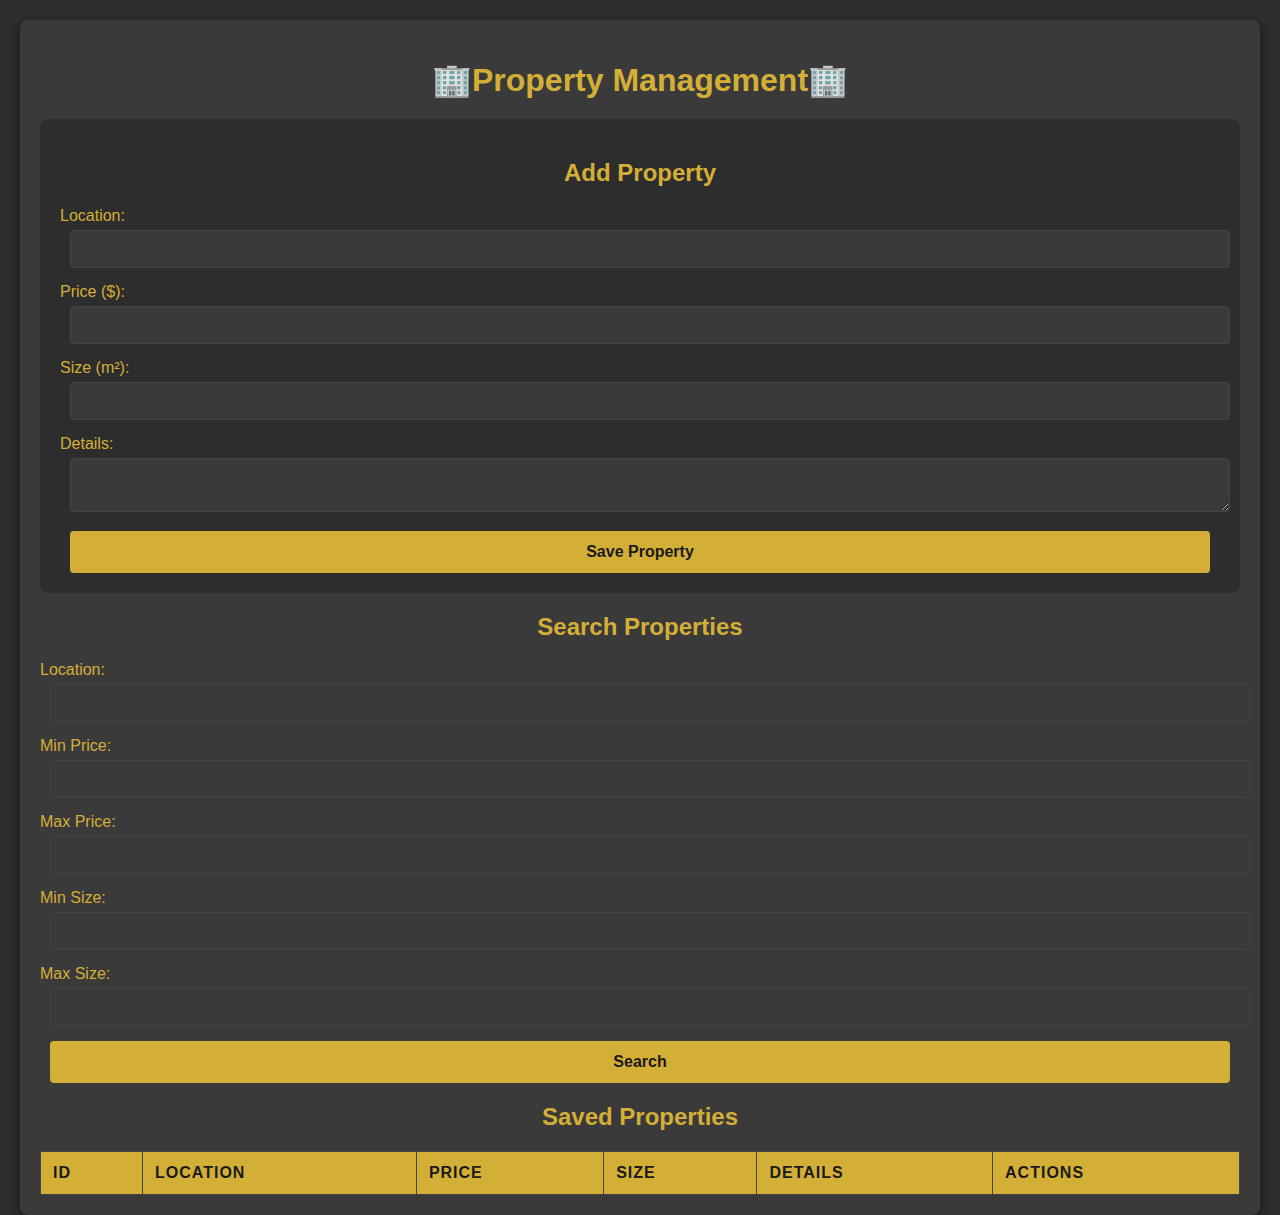
<file: target/classes/static/index.html>
<!DOCTYPE html>
<html lang="en">
<head>
    <meta charset="UTF-8">
    <meta name="viewport" content="width=device-width, initial-scale=1.0">
    <title>Property Management</title>
    <link rel="stylesheet" href="styles.css">
</head>
<body>
    <div class="container">
        <header>
            <h1>🏢Property Management🏢</h1>
        </header>

        <!-- Formulario para agregar propiedades -->
        <section class="property-form">
            <h2>Add Property</h2>
            <form id="propertyForm">
                <input type="hidden" id="propertyId">
                <div class="form-group">
                    <label for="location">Location:</label>
                    <input type="text" id="location" required>
                </div>
                <div class="form-group">
                    <label for="price">Price ($):</label>
                    <input type="number" id="price" required>
                </div>
                <div class="form-group">
                    <label for="size">Size (m²):</label>
                    <input type="number" id="size" required>
                </div>
                <div class="form-group">
                    <label for="details">Details:</label>
                    <textarea id="details" required></textarea>
                </div>
                <button type="submit">Save Property</button>
            </form>
        </section>

        <!-- Formulario para editar propiedades (oculto inicialmente) -->
        <section class="property-form" id="editFormSection" style="display: none;">
            <h2>Edit Property</h2>
            <form id="editForm">
                <input type="hidden" id="editPropertyId">
                <div class="form-group">
                    <label for="editLocation">Location:</label>
                    <input type="text" id="editLocation" required>
                </div>
                <div class="form-group">
                    <label for="editPrice">Price ($):</label>
                    <input type="number" id="editPrice" required>
                </div>
                <div class="form-group">
                    <label for="editSize">Size (m²):</label>
                    <input type="number" id="editSize" required>
                </div>
                <div class="form-group">
                    <label for="editDetails">Details:</label>
                    <textarea id="editDetails" required></textarea>
                </div>
                <button type="submit">Save Changes</button>
                <button type="button" onclick="cancelEdit()">Cancel</button>
            </form>
        </section>

        <!-- Sección para buscar propiedades -->
        <section class="search-form">
            <h2>Search Properties</h2>
            <form id="searchForm">
                <div class="form-group">
                    <label for="searchLocation">Location:</label>
                    <input type="text" id="searchLocation">
                </div>
                <div class="form-group">
                    <label for="searchMinPrice">Min Price:</label>
                    <input type="number" id="searchMinPrice">
                </div>
                <div class="form-group">
                    <label for="searchMaxPrice">Max Price:</label>
                    <input type="number" id="searchMaxPrice">
                </div>
                <div class="form-group">
                    <label for="searchMinSize">Min Size:</label>
                    <input type="number" id="searchMinSize">
                </div>
                <div class="form-group">
                    <label for="searchMaxSize">Max Size:</label>
                    <input type="number" id="searchMaxSize">
                </div>
                <button type="submit">Search</button>
            </form>
        </section>

        <!-- Sección para mostrar propiedades -->
        <section class="property-list">
            <h2>Saved Properties</h2>
            <table id="propertyTable">
                <thead>
                    <tr>
                        <th>ID</th>
                        <th>Location</th>
                        <th>Price</th>
                        <th>Size</th>
                        <th>Details</th>
                        <th>Actions</th>
                    </tr>
                </thead>
                <tbody>
                    <!-- Rows will be populated dynamically with JavaScript -->
                </tbody>
            </table>
        </section>
    </div>

    <script src="script.js"></script>
</body>
</html>
</file>
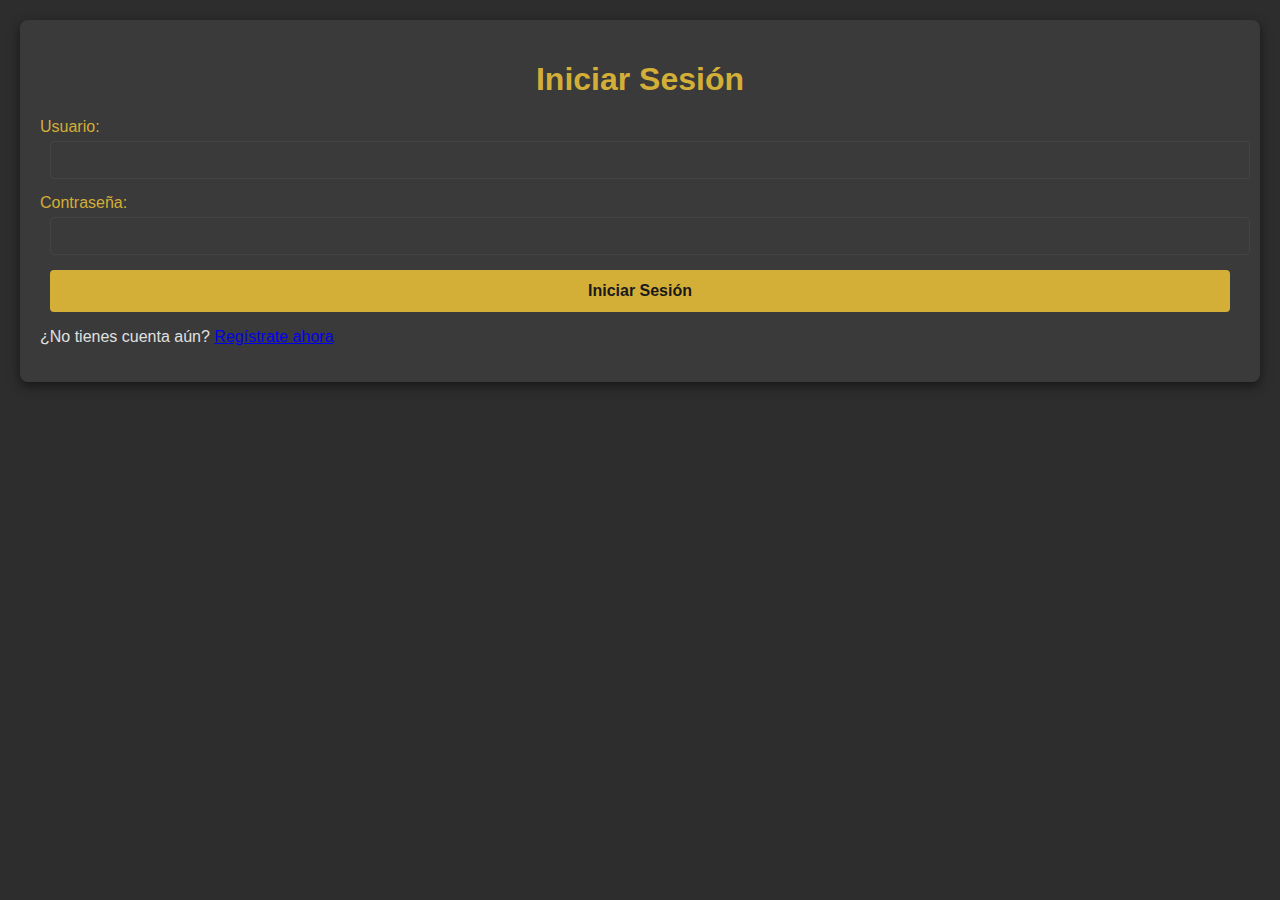
<file: target/classes/static/login.html>
<!DOCTYPE html>
<html lang="es">
<head>
    <meta charset="UTF-8">
    <meta name="viewport" content="width=device-width, initial-scale=1.0">
    <title>Iniciar Sesión / Registrarse</title>
    <link rel="stylesheet" href="styles.css">
</head>
<body>
    <div class="container">
        <!-- Formulario de Inicio de Sesión -->
        <div id="loginSection">
            <h1>Iniciar Sesión</h1>
            <form id="loginForm">
                <div class="form-group">
                    <label for="username">Usuario:</label>
                    <input type="text" id="username" name="username" required>
                </div>
                <div class="form-group">
                    <label for="password">Contraseña:</label>
                    <input type="password" id="password" name="password" required>
                </div>
                <button type="submit">Iniciar Sesión</button>
            </form>
            <p id="errorMessage" style="color: red; display: none;">Usuario o contraseña incorrectos.</p>
            <p>¿No tienes cuenta aún? <a href="#" id="showRegister">Regístrate ahora</a></p>
        </div>

        <!-- Formulario de Registro -->
        <div id="registerSection" style="display: none;">
            <h1>Registrarse</h1>
            <form id="registerForm">
                <div class="form-group">
                    <label for="registerUsername">Usuario:</label>
                    <input type="text" id="registerUsername" name="registerUsername" required>
                </div>
                <div class="form-group">
                    <label for="registerPassword">Contraseña:</label>
                    <input type="password" id="registerPassword" name="registerPassword" required>
                </div>
                <button type="submit">Registrarse</button>
            </form>
            <p id="registerErrorMessage" style="color: red; display: none;">Error al registrar usuario.</p>
            <p>¿Ya tienes una cuenta? <a href="#" id="showLogin">Inicia sesión aquí</a></p>
        </div>
    </div>
    <!-- Incluye el archivo JavaScript -->
    <script src="loginscript.js"></script>
</body>
</html>
</file>
<file: target/classes/static/styles.css>
/* Estilos generales */
body {
    background-color: #2d2d2d; /* Fondo gris oscuro */
    color: #e0e0e0; /* Texto claro */
    font-family: Arial, sans-serif;
    margin: 0;
    padding: 0;
}

.container {
    max-width: 1200px;
    margin: 0 auto;
    padding: 20px;
    background-color: #3a3a3a; /* Fondo gris un poco más claro */
    border-radius: 8px;
    box-shadow: 0 4px 12px rgba(0, 0, 0, 0.5);
    margin-top: 20px;
}

h1, h2 {
    color: #d4af37; /* Dorado para títulos */
    text-align: center;
    margin-bottom: 20px;
}

/* Estilos para el formulario */
.property-form {
    background-color: #2d2d2d; /* Fondo gris oscuro */
    padding: 20px;
    border-radius: 8px;
    margin-bottom: 20px;
}

.form-group {
    margin-bottom: 15px;
}

.form-group label {
    display: block;
    margin-bottom: 5px;
    color: #d4af37; /* Dorado para etiquetas */
}

.form-group input,
.form-group textarea {
    width: calc(100% - 22px); /* Ajuste para respetar el margen */
    padding: 10px;
    border: 1px solid #444;
    border-radius: 4px;
    background-color: #3a3a3a; /* Fondo gris un poco más claro */
    color: #e0e0e0; /* Texto claro */
    font-size: 14px;
    margin: 0 10px; /* Margen para respetar el cuadro */
}

.form-group input:focus,
.form-group textarea:focus {
    border-color: #d4af37; /* Borde dorado al enfocar */
    outline: none;
}

button[type="submit"] {
    width: calc(100% - 20px); /* Ajuste para respetar el margen */
    padding: 12px;
    background-color: #d4af37; /* Dorado */
    color: #1a1a1a; /* Texto oscuro */
    border: none;
    border-radius: 4px;
    font-size: 16px;
    font-weight: bold;
    cursor: pointer;
    transition: background-color 0.3s ease, transform 0.2s ease;
    margin: 0 10px; /* Margen para respetar el cuadro */
}

button[type="submit"]:hover {
    background-color: #c0a030; /* Dorado más oscuro al pasar el mouse */
    transform: scale(1.05); /* Efecto de escala */
}

/* Estilos para el botón Cancel */
button[type="button"] {
    width: calc(100% - 20px); /* Ajuste para respetar el margen */
    padding: 12px;
    background-color: #6c757d; /* Gris oscuro */
    color: white;
    border: none;
    border-radius: 4px;
    font-size: 16px;
    font-weight: bold;
    cursor: pointer;
    transition: background-color 0.3s ease, transform 0.2s ease;
    margin: 10px 10px 0 10px; /* Margen superior e inferior */
}

button[type="button"]:hover {
    background-color: #5a6268; /* Gris más oscuro al pasar el mouse */
    transform: scale(1.05); /* Efecto de escala */
}

/* Estilos para la tabla */
#propertyTable {
    width: 100%;
    border-collapse: collapse;
    margin-top: 20px;
    background-color: #3a3a3a; /* Fondo gris un poco más claro */
    color: #e0e0e0; /* Texto claro */
    font-family: Arial, sans-serif;
}

#propertyTable th,
#propertyTable td {
    padding: 12px;
    border: 1px solid #444; /* Borde más oscuro */
    text-align: left;
}

#propertyTable th {
    background-color: #d4af37; /* Dorado */
    color: #1a1a1a; /* Texto oscuro para contraste */
    font-weight: bold;
    text-transform: uppercase;
    letter-spacing: 1px;
}

#propertyTable tr:nth-child(even) {
    background-color: #2d2d2d; /* Fondo gris oscuro para filas pares */
}

#propertyTable tr:nth-child(odd) {
    background-color: #262626; /* Fondo un poco más claro para filas impares */
}

#propertyTable tr:hover {
    background-color: #333; /* Fondo más claro al pasar el mouse */
    transition: background-color 0.3s ease;
}

#propertyTable button {
    padding: 8px 12px;
    margin-right: 5px;
    border: none;
    border-radius: 4px;
    cursor: pointer;
    font-size: 14px;
    font-weight: bold;
    transition: background-color 0.3s ease, transform 0.2s ease;
}

#propertyTable button.edit {
    background-color: #d4af37; /* Dorado */
    color: #1a1a1a; /* Texto oscuro */
}

#propertyTable button.delete {
    background-color: #b22222; /* Rojo oscuro */
    color: white;
}

#propertyTable button.edit:hover {
    background-color: #c0a030; /* Dorado más oscuro al pasar el mouse */
    transform: scale(1.05); /* Efecto de escala */
}

#propertyTable button.delete:hover {
    background-color: #8b0000; /* Rojo más oscuro al pasar el mouse */
    transform: scale(1.05); /* Efecto de escala */
}
</file>
